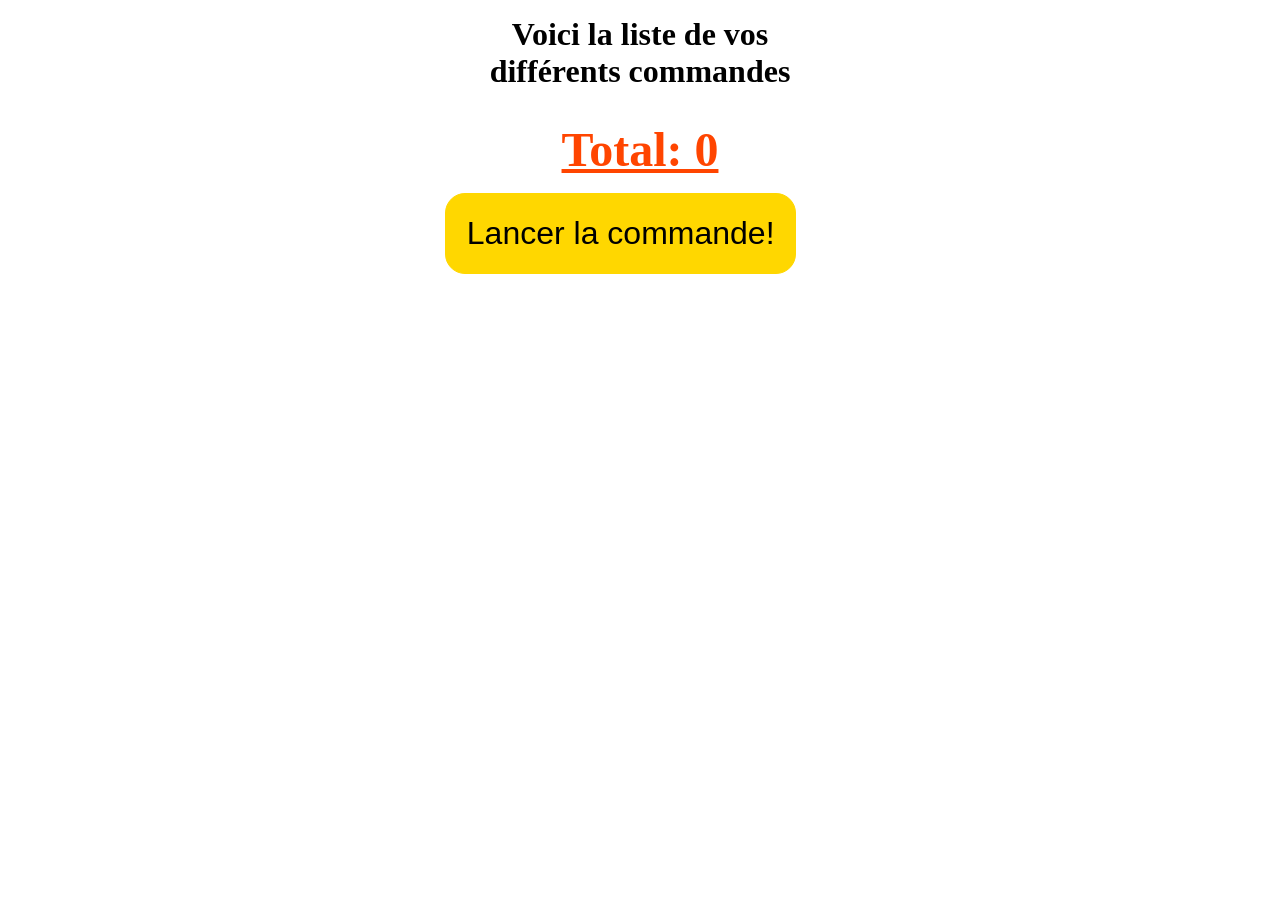
<file: panier.html>
<!DOCTYPE html>
<html lang="en">
<head>
    <meta charset="UTF-8">
    <meta name="viewport" content="width=device-width, initial-scale=1.0">
    <title>Panier</title>
    <link rel="stylesheet" href="./styles.css">
</head>
<body>
    <h2 class="title">Voici la liste de vos différents commandes</h2>
    <section id="panier">
        
    </section>
    <button type="submit" id="commande">Lancer la commande!</button>
</body>
<script src="panier.js"></script>
</html>
</file>
<file: styles.css>
*, *::after, *::before{
    box-sizing: border-box;
    margin: 0;
    padding: 0;
}
:root{
--bright-snow: #f8f9faff;
--platinum: #e9ecefff;
--alabaster-grey: #dee2e6ff;
--pale-slate: #ced4daff;
--pale-slate-2: #adb5bdff;
--slate-grey: #6c757dff;
--iron-grey: #495057ff;
--gunmetal: #343a40ff;
--carbon-black: #212529ff;
}
body{
    max-width: 390px;
    width: 390px;
    background-color: #fff; 
    margin: 0 auto;
}

header{
    height: 265px;
    width: 100%;
    background-image: url(images/fond/fond3.jpg);
    background-size: 390px;
    background-repeat: no-repeat;
    background-position: fixed;
    position: relative;
    margin-bottom: 20px;
}

.description{
    position: absolute;
    top: 130px;
    padding: 1rem;
    color: rgb(243, 242, 246);
    font-size: 1.2rem;
}

h1{
    position: absolute;
    color: var(--bright-snow);
    padding: 1rem;
    text-align: center;
    width: 100%;
}

.vibe{
    color: orange;
    transform: rotate(38deg);
    display: inline-block;
    top: 15px;
    margin: -20px;
}
.welcome{
    font-size: 1.1rem;
    color: var(--gunmetal);
    padding: 20px;
}
.welcome::first-letter{
    font-size: 3rem;
    color: black;
}

nav{
    position: sticky;
    bottom: 0;
    padding: 1rem;
    display: flex;
    width: 390px;
    justify-content: space-between;
    background-color: var(--alabaster-grey);
    border-top-left-radius: 10px;
    border-top-right-radius: 10px;
}

.nav-bar a{
    border-radius: 50%;
    padding: 8px;
}
main{
    width: 390px;
}
.section-container div:last-of-type{
margin-bottom: 0;
}
.styles{
    overflow-x: auto;
    display: flex;
    gap: 1rem;
    &::-webkit-scrollbar{
        display: none;
    }
}
.styles a{
    text-decoration: none;
    font-size: 1rem;
    color: black;
    border-radius: 40%;
    border: 1px solid var(--pale-slate-2);
    padding: 10px;
    text-align: center;
    display: inline-block;
    white-space: nowrap;
}

.all-image{
    display: flex;
    flex-wrap: wrap;
}


.img img{
    border-radius: 20px;
    object-fit: cover;
    aspect-ratio: 1/1;
    width: 100%;
    transition: all ease 1s;
}

.img img:hover{
    transform: scale(1.05);
}

.all{
    padding: 10px;
    border-radius: 10px;
    box-shadow: 4px 4px  whitesmoke;
    background-color: whitesmoke;
    margin-bottom: 20px;
}

.all .info{
    display: flex;
    width: 100%;
    gap: 10rem;
    padding: 15px;
    font-size: 2rem;
}

.all .price{
    display: flex;
    width: 100%;
    gap: 6rem;
    padding: 10px;
    font-size: 2rem;
}
.all .price button{
    border: none;
    padding-left: 20px;
    padding-right: 20px;
    display: inline-block;
    background-color: orangered;
    border-radius: 1rem;
    margin-top: -10px;
    cursor: pointer;
}
button:active{
    transform: scale(0.5);
}

.t-shirt-h2{
    font-size: 2rem;
    text-align: center;
    color: orangered;
    padding: 10px;
    font-weight: bold;
}

.t-shirt-p{
    font-size: 1.5rem;
    color: var(--slate-grey);
    padding: 10px;
}

.tout-current-page{
    background-color: orangered;
}
.current-page{
    background-color: orangered;
    color: white;
}

.display-total{
    font-size: 3rem;
    font-weight: bold;
    padding: 1rem;
    color: orangered;
    text-align: center;
    text-decoration: underline;
}

#commande{
    padding: 1.3rem;
    background-color: gold;
    text-align: center;
    border:  1px solid gold;
    border-radius: 20px;
    display: inline-block;
    margin: 0 auto;
    font-size: 2rem;
}

.title{
    font-size: 2rem;
    padding: 1rem;
    text-align: center;
}

.send-validater{
    font-size: 2rem;
    color: rgb(49, 237, 105);
    padding: 1rem;
    text-align: center;
    font-weight: bold;
}
.product-name{
    font-size: 1.1rem;
}
</file>
